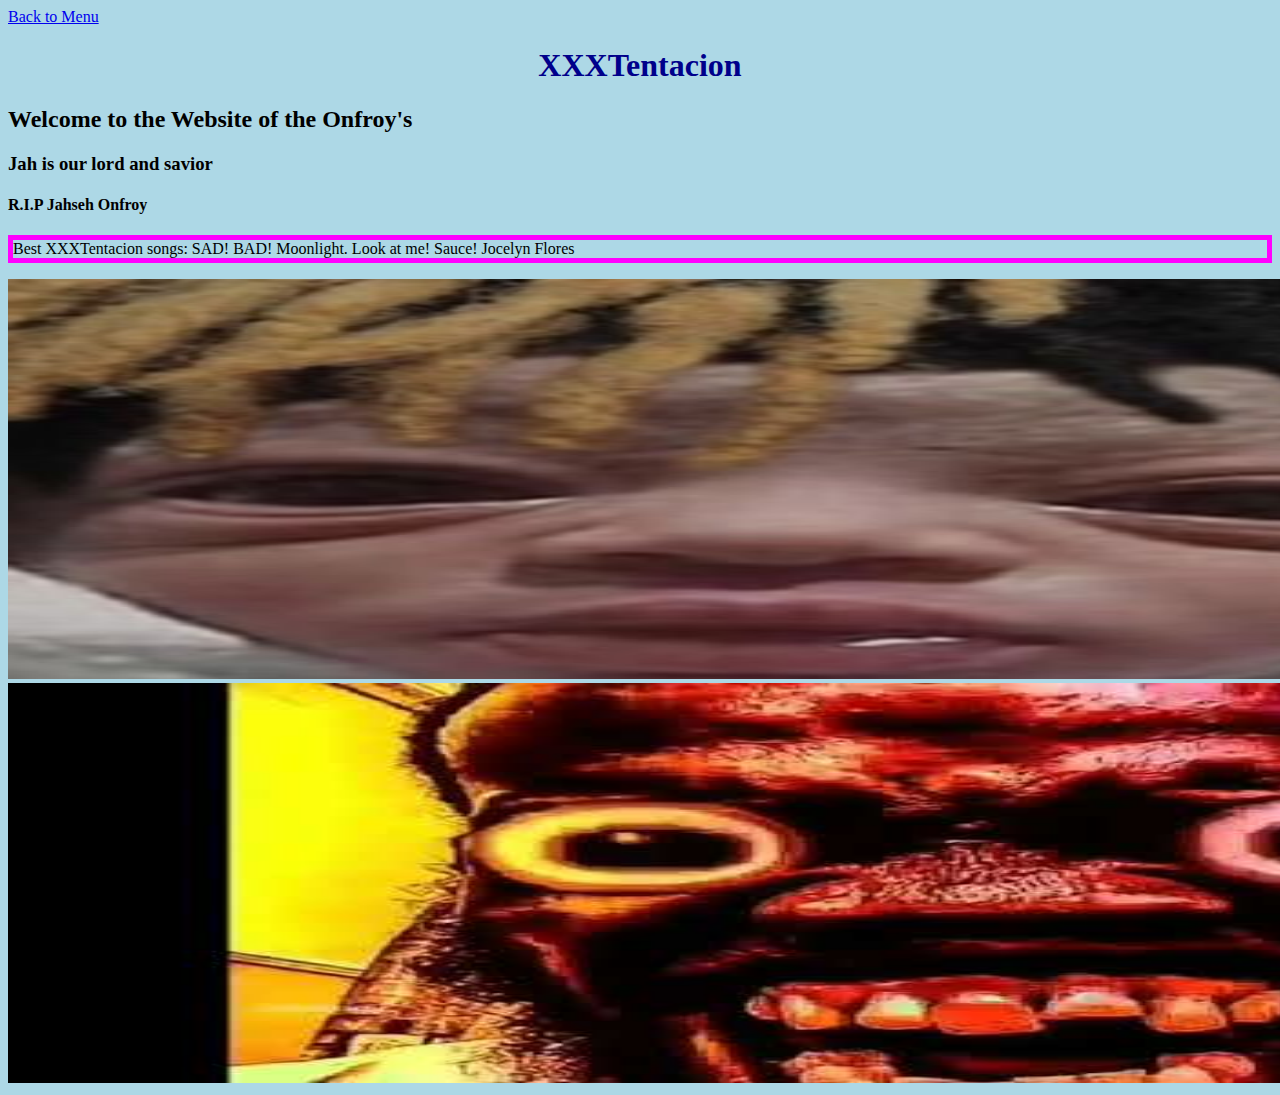
<file: weekOne/lesson1.html>
<!DOCTYPE html>
<!--This is my first web page-->
<html>
    <head>
        <title>Manav's First Page</title>
        <style type="text/css">
            h1 {color:green;}
            /*The img style controls how the image is displayed: */
      img {
        opacity: 1;
      }
      /* img:hover means when the mouse is over the image */
      img:hover {
        opacity: .5;
      }
      /* img:active means when the image is clicked */
      img:active {
        opacity: 0;
      }
        </style>
        <meta http-equiv="Content-Type" content="text/html; charset=UTF-8">
    </head>
<!--This is a body tag with an 'inline' style change. Please change the color-->
    <body style="background-color:lightblue;">
        <div>
            <a href="../index.html">Back to Menu</a>
        </div>
        <div>
<!--more Inline style changes here-->
            <h1 style="text-align:center; color:darkblue; font-family: Times New Roman;">XXXTentacion</h1>
            <h2>Welcome to the Website of the Onfroy's</h2>
            <h3>Jah is our lord and savior</h3>
            <h4>R.I.P Jahseh Onfroy</h4>
<!--more Inline style changes using the RGB color code for the border-color tag-->
            <p style="border-color: #FF00FF; border-width: 5px; border-style: solid;"> Best XXXTentacion songs: SAD! BAD! Moonlight. Look at me! Sauce! Jocelyn Flores </p>
<!-- These are image tags and the src is the source of the file. Download two or more images into folder and edit the src="" -->
            <img src="Gekyume Onfroy.jpg" width="1500" height="400" alt="Gekyume Onfroy"/><br>
            <img src="Go Crazy Go Stupid.jpg" width="1750" height="400" alt="Jahseh Dwayne Ricardo Onfroy"/>
        </div>
    </body>
</html>
</file>
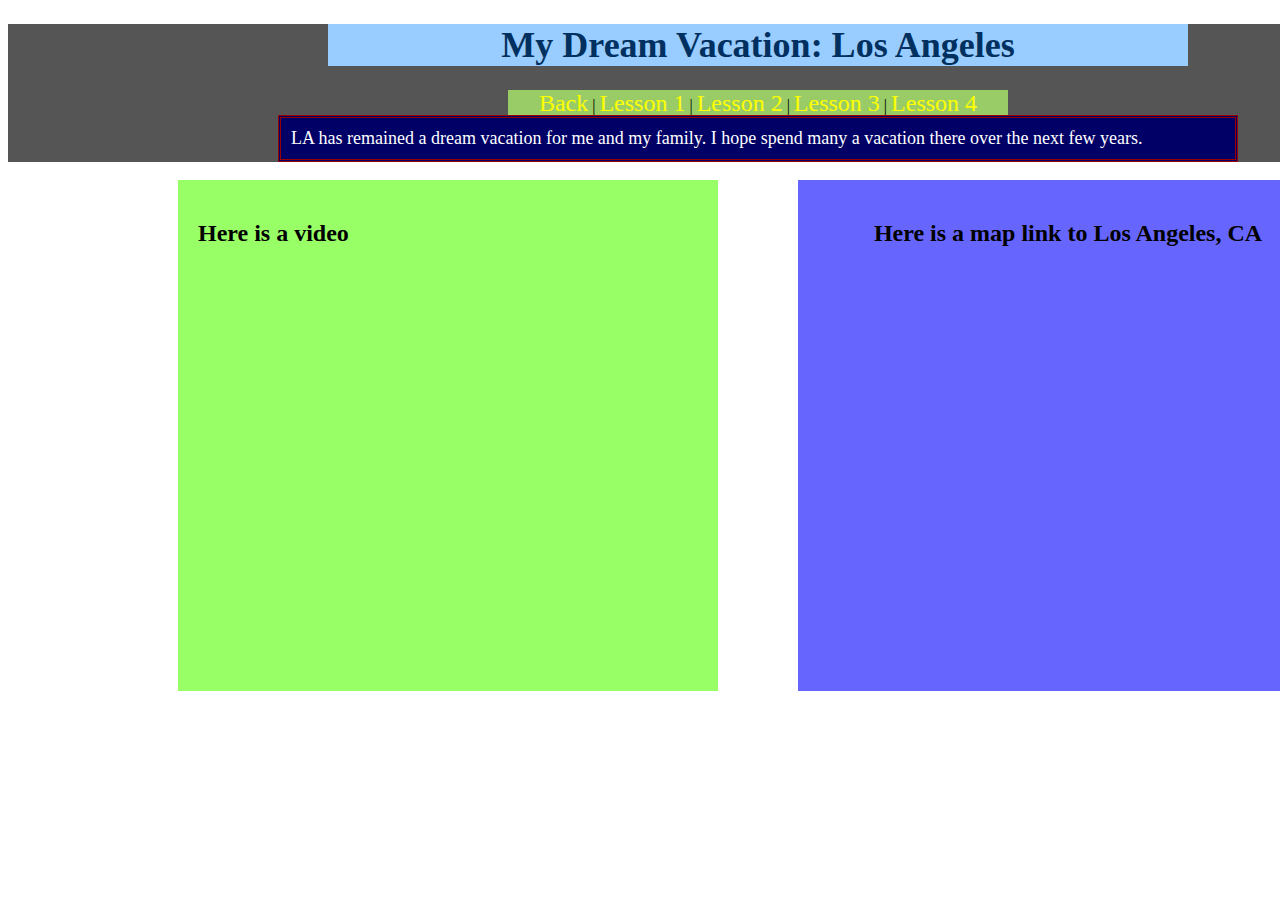
<file: weekTwo/lesson3.html>
<!DOCTYPE html>
<!-- My second week project where I have picked a topic and have all previous pages linked together with a navigation bar -->

<html>
    <head>
        <title>My Dream Vacation:  Los Angeles </title>
        <meta http-equiv="Content-Type" content="text/html; charset=UTF-8">
        <!-- Linking our external css file -->
        <link href="lesson3Styles.css" type="text/css" rel="stylesheet">
    </head>
    <body>
    	<div id="wrapper">
	    <div id="Header">
            	<h1>My Dream Vacation: Los Angeles</h1>
            </div>
            <div id="NavBar"> 
                <a href="../index.html" class="link">Back</a>       |
                <a href="../weekOne/lesson1.html" class="link">Lesson 1</a> |
                <a href="../weekOne/lesson2.html" class="link">Lesson 2</a> | 
                <a href="lesson3.html" class="link">Lesson 3</a>  |
                <a href="lesson4.html" class="link">Lesson 4</a>                          
            </div>
            <div id="Main">        
                <p class="boxedText">LA has remained a dream vacation for me and my family. I hope spend many a vacation there over the next few years.</p> 
                <!-- A floating left side div and floating right one -->
                <div id="LeftSideBox">
                    <h2>Here is a video</h2>
                        <!-- Embeded iframe from a outside source will be copied here-->
                 	<iframe width="500" height="400" src="https://www.youtube.com/embed/-FzSLCXBF18" frameborder="0" allow="accelerometer; autoplay; encrypted-media; gyroscope; picture-in-picture" allowfullscreen></iframe>
                </div>

                <div id="RightSideBox">
                    <h2>Here is a map link to Los Angeles, CA</h2>
                    <!-- An embeded iframe for a map link -->
                   <iframe src="https://www.google.com/maps/embed?pb=!1m18!1m12!1m3!1d423283.4355498971!2d-118.69191546801642!3d34.02073049790668!2m3!1f0!2f0!3f0!3m2!1i1024!2i768!4f13.1!3m3!1m2!1s0x80c2c75ddc27da13%3A0xe22fdf6f254608f4!2sLos+Angeles%2C+CA!5e0!3m2!1sen!2sus!4v1553270838116" width="500" height="400" frameborder="0" style="border:0" allowfullscreen></iframe>
                </div> <!-- close right side box div -->
            </div>  <!-- close main div -->
        </div>  <!-- close wrapper div -->
    </body>
</html>
</file>
<file: weekTwo/lesson3Styles.css>
@charset "utf-8";

#wrapper {
			background-color: #555;
			width:			1500px;
			margin-left:	auto;
			margin-right:	auto;  
			}
#Header	{
			background-color: #9CF;
			width:			860px;
			margin-left:	auto;
			margin-right:	auto;
			}
#Main 	{
			width: 			960px;
			margin-left:	auto;
			margin-right:	auto;
			}
#RightSideBox	{
			background-color: #66F;
			position:		relative;
			width:			500px;
			float:			right;
			margin-left:	10px;
			margin-right: 	-100px;
			padding: 		20px;
			text-align: 	center;
			}
#LeftSideBox	{
			background-color: #9F6;
			width:			500px;
			float:			left;
			margin-left:	-100px;
			margin-right: 	10px;
			padding: 		20px; 
			}


/* Navigation bar instructions */
#NavBar {
			width: 			500px;
			background-color:  #9C6;
			margin-left: 	auto;
			margin-right: 	auto;
			text-align: 	center;
			margin-bottom:	-20px;
			}

a:hover {
    		color: white; text-decoration: none;
			}  

/* Some styles we know already are familiar with */
h1 		{
			color:			#003060; 
			text-align:		center; 
			font-family: 	Georgia;
			font-size: 		36px;
			}
body 	{ 		
			font-family: "Times New Roman" ; 
			}


.boxedText 	{
			background-color:#006;
			color: 			white;
			border-style:	double;
			border-color:	#900;
			border-width:	medium;
			font-size:		18px;
			padding:		10px;
			}
.link {
    		text-decoration: none; font-size:  x-large;
    		color: yellow;
			}
</file>
